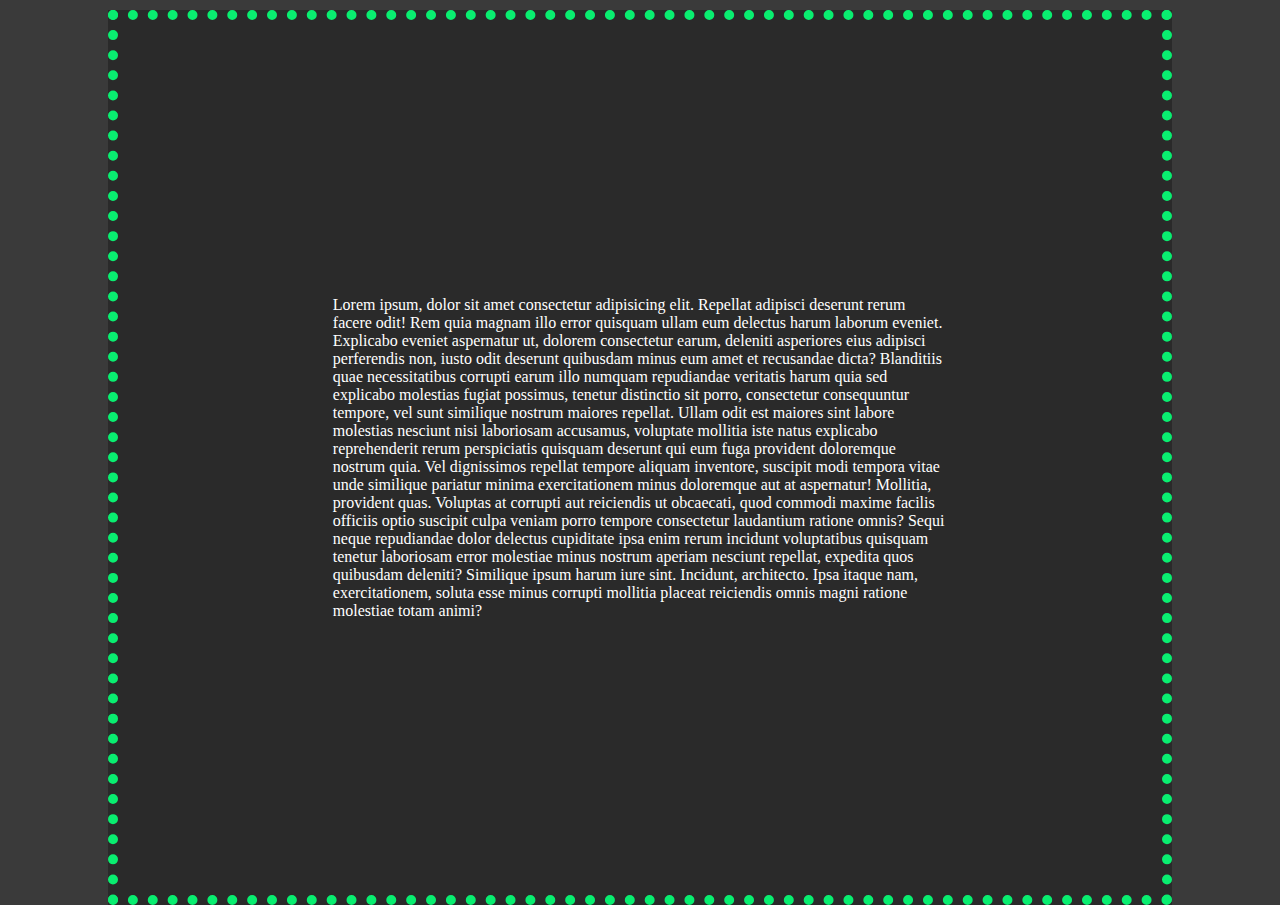
<file: about.html>
<html lang="en">
<head>
    <meta charset="UTF-8">
    <meta name="viewport" content="width=device-width, initial-scale=1.0">
    <meta http-equiv="X-UA-Compatible" content="ie=edge">
    <link rel="stylesheet" href="css/style.css">
    <title>O Jarmarku</title>
</head>
<body>
    <div class="main">
            <div class="main-vert-cent">
                    <p>
                        Lorem ipsum, dolor sit amet consectetur adipisicing elit. Repellat adipisci deserunt rerum facere odit! Rem quia magnam illo error quisquam ullam eum delectus harum laborum eveniet. Explicabo eveniet aspernatur ut, dolorem consectetur earum, deleniti asperiores eius adipisci perferendis non, iusto odit deserunt quibusdam minus eum amet et recusandae dicta? Blanditiis quae necessitatibus corrupti earum illo numquam repudiandae veritatis harum quia sed explicabo molestias fugiat possimus, tenetur distinctio sit porro, consectetur consequuntur tempore, vel sunt similique nostrum maiores repellat. Ullam odit est maiores sint labore molestias nesciunt nisi laboriosam accusamus, voluptate mollitia iste natus explicabo reprehenderit rerum perspiciatis quisquam deserunt qui eum fuga provident doloremque nostrum quia. Vel dignissimos repellat tempore aliquam inventore, suscipit modi tempora vitae unde similique pariatur minima exercitationem minus doloremque aut at aspernatur! Mollitia, provident quas. Voluptas at corrupti aut reiciendis ut obcaecati, quod commodi maxime facilis officiis optio suscipit culpa veniam porro tempore consectetur laudantium ratione omnis? Sequi neque repudiandae dolor delectus cupiditate ipsa enim rerum incidunt voluptatibus quisquam tenetur laboriosam error molestiae minus nostrum aperiam nesciunt repellat, expedita quos quibusdam deleniti? Similique ipsum harum iure sint. Incidunt, architecto. Ipsa itaque nam, exercitationem, soluta esse minus corrupti mollitia placeat reiciendis omnis magni ratione molestiae totam animi?
                    </p>
            </div>
    </div>
</body>
</html>
</file>
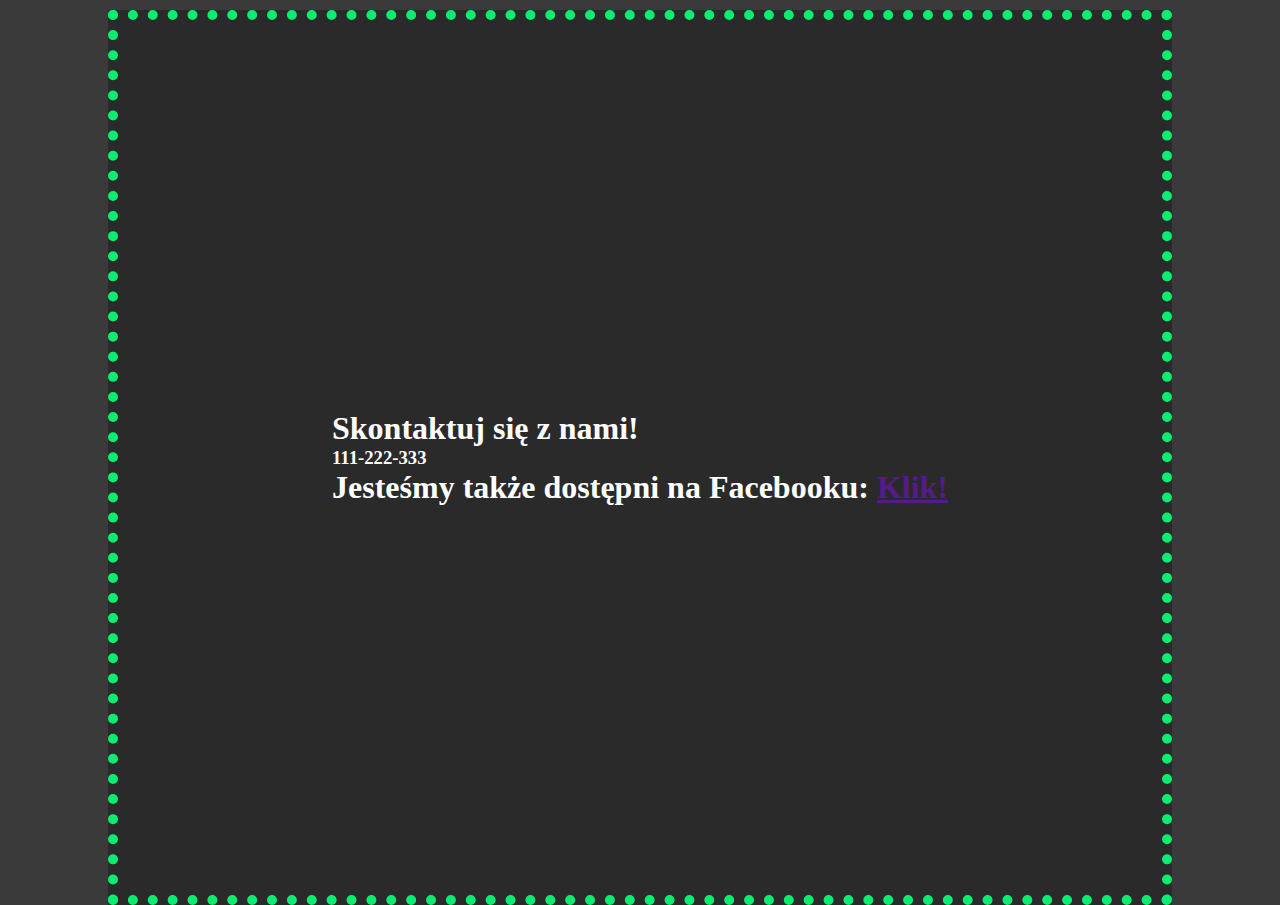
<file: contact.html>
<html lang="en">
<head>
    <meta charset="UTF-8">
    <meta name="viewport" content="width=device-width, initial-scale=1.0">
    <meta http-equiv="X-UA-Compatible" content="ie=edge">
    <link rel="stylesheet" href="css/style.css">
    <title>Kontakt</title>
</head>
<body>
    <div class="main">
        <div class="main-vert-cent">
                <h1>Skontaktuj się z nami!</h1>
                <h3>111-222-333</h3>
                <h1>Jesteśmy także dostępni na Facebooku: <a href="">Klik!</a></h1>
        </div>
    </div>
</body>
</html>
</file>
<file: css/style.css>
* {
    margin: 0;
    padding: 0;
}

body {
    background-color: #3a3a3a;
}

.main {
    padding: 10px;
    margin-left: auto;
    margin-right: auto;
    margin-top: 10px;
    width: 80%;
    height: 95%;
    background-color: #2a2a2a;
    font-family: Verdana;
    color: white;
    display: flex;
    flex-direction: row;
    flex-basis: 0;
    border: 10px dotted rgb(9, 238, 112);
    justify-content: center;
}

.main-big-image {
    width: auto;
    height: 100%;
    width: 100%;
}

.main-big-image img {
    object-fit: fill;
    height: 100%;
    width: 100%;
}

.main-menu {
    display: flex;
    flex-direction: column;
    width: 100%;
    margin-left: auto;
    margin-right: auto;
}

.main-menu-title {
    width: 75%;
    margin-left: auto;
    text-align: center;
    margin-right: auto;
    margin-top: 30%;
    font-size: 30px;
}

.main-menu-list {
    display: flex;
    flex-direction: column;
    flex-basis: 0;
}

.main-menu-list{
    width: 50%;
    margin-left: auto;
    margin-right: auto;
    margin-top: 30%;
}

.main-list-item {
    list-style-type: none;
    border: 5px dotted white;
    background-color: rgb(9, 238, 112);
    padding: 10px; 
    margin: 10px;
}

.main-menu-list li a {
    width: 50%;
    margin-left: auto;
    margin-right: auto;
}

.main-vert-cent {
    display: flex;
    flex-direction: column;
    justify-content: center;
}

.main-vert-cent p {
    width: 60%;
    margin-left: auto;
    margin-right: auto;
}
</file>
